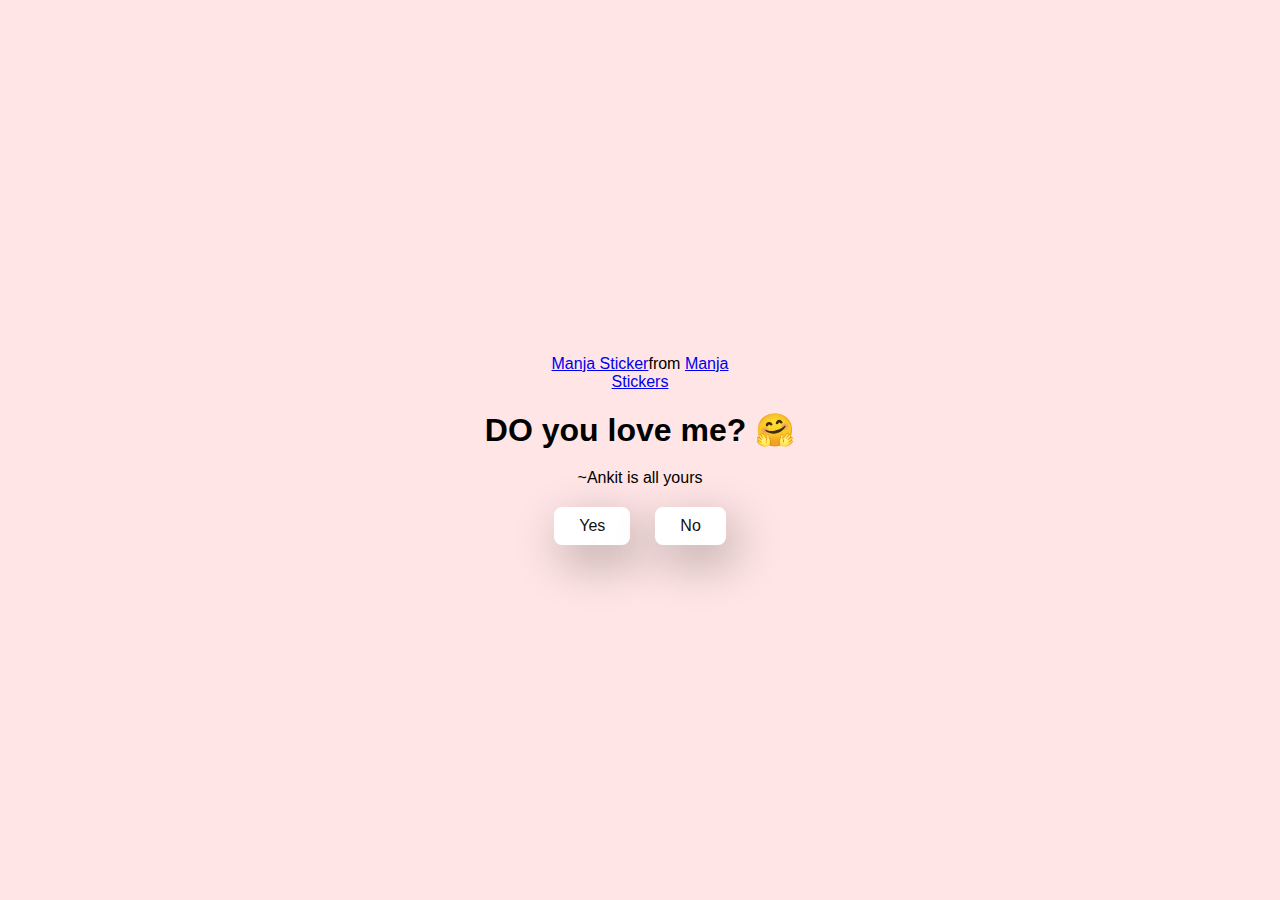
<file: Expressing-love-main/index.html>
<!DOCTYPE html>
<html lang="en">
  <head>
    <meta charset="UTF-8" />
    <meta name="viewport" content="width=device-width, initial-scale=1.0" />
    <title>Ask Her Out</title>

    <link rel="stylesheet" href="./style.css" />
  </head>
  <body>
    <div class="container">
      <div
        class="tenor-gif-embed"
        data-postid="22885016"
        data-share-method="host"
        data-aspect-ratio="1.04918"
        data-width="100%"
      >
        <a href="https://tenor.com/view/manja-gif-22885016">Manja Sticker</a
        >from
        <a href="https://tenor.com/search/manja-stickers">Manja Stickers</a>
      </div>
      <script
        type="text/javascript"
        async
        src="https://tenor.com/embed.js"
      ></script>
      <h1>DO you love me? 🤗</h1>
      <p>~Ankit is all yours</p>

      <div class="btn">
        <a href="yes.html">Yes</a>
        <a href="no1.html">No</a>
      </div>
    </div>
  </body>
</html>
</file>
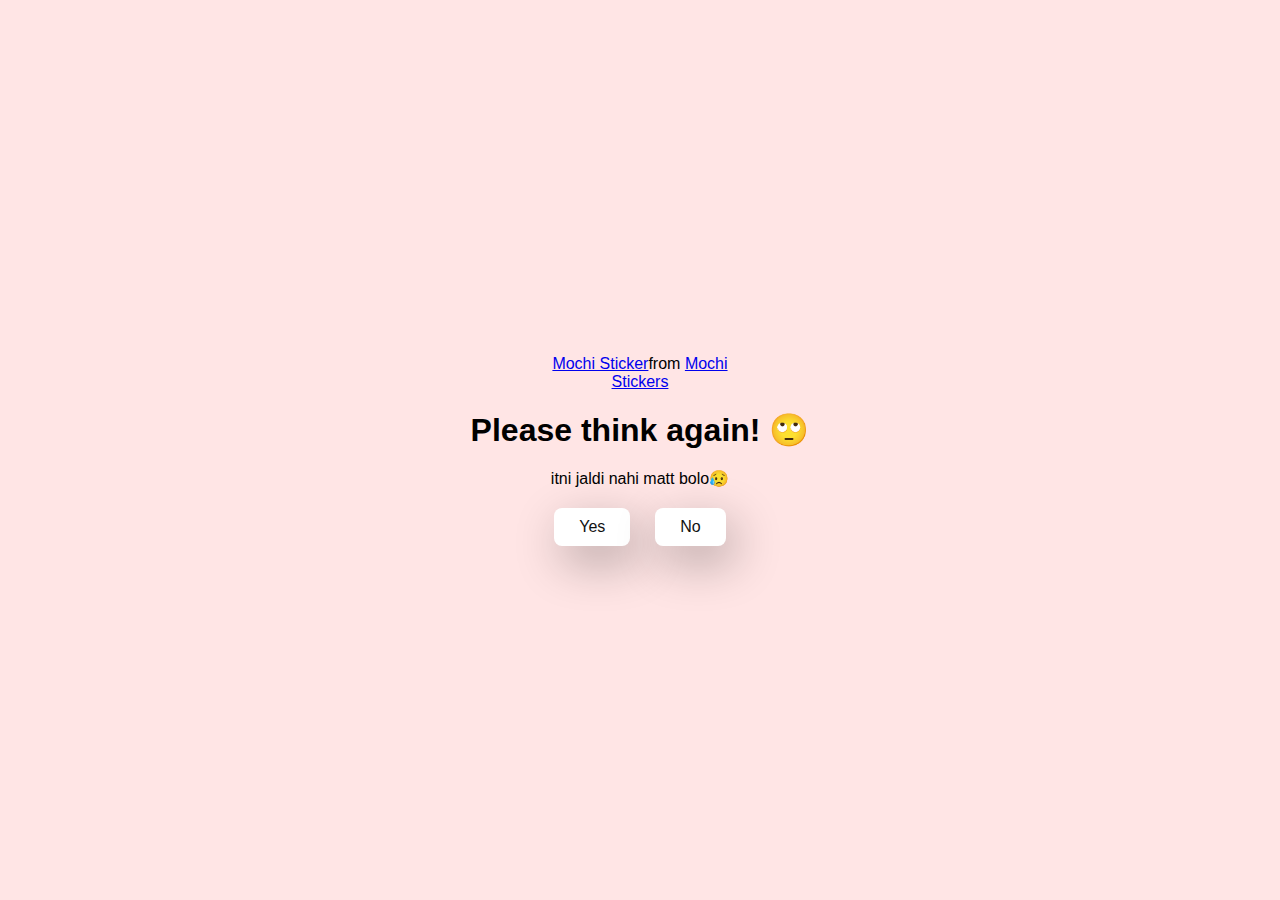
<file: Expressing-love-main/no1.html>
<!DOCTYPE html>
<html lang="en">
  <head>
    <meta charset="UTF-8" />
    <meta name="viewport" content="width=device-width, initial-scale=1.0" />
    <title>Ask Her Out</title>

    <link rel="stylesheet" href="./style.css" />
  </head>
  <body>
    <div class="container">
      <div
        class="tenor-gif-embed"
        data-postid="22050818"
        data-share-method="host"
        data-aspect-ratio="1"
        data-width="100%"
      >
        <a href="https://tenor.com/view/mochi-gif-22050818">Mochi Sticker</a
        >from
        <a href="https://tenor.com/search/mochi-stickers">Mochi Stickers</a>
      </div>
      <script
        type="text/javascript"
        async
        src="https://tenor.com/embed.js"
      ></script>
      <h1>Please think again! 🙄</h1>
      <p>itni jaldi nahi matt bolo😥</p>

      <div class="btn">
        <a href="yes.html">Yes</a>
        <a href="no2.html">No</a>
      </div>
    </div>
  </body>
</html>
</file>
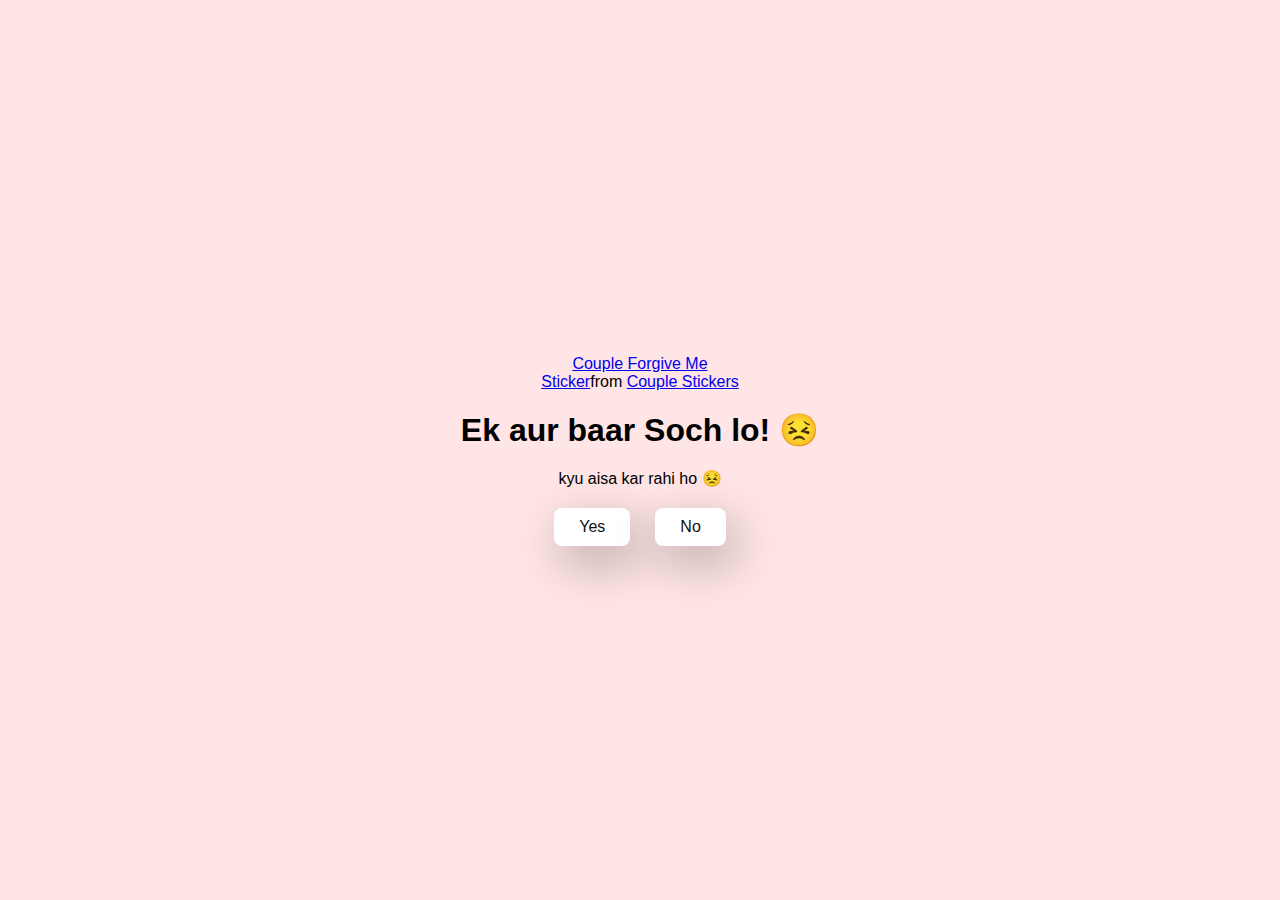
<file: Expressing-love-main/no2.html>
<!DOCTYPE html>
<html lang="en">
  <head>
    <meta charset="UTF-8" />
    <meta name="viewport" content="width=device-width, initial-scale=1.0" />
    <title>Ask Her Out</title>

    <link rel="stylesheet" href="./style.css" />
  </head>
  <body>
    <div class="container">
      <div
        class="tenor-gif-embed"
        data-postid="15195810"
        data-share-method="host"
        data-aspect-ratio="1"
        data-width="100%"
      >
        <a
          href="https://tenor.com/view/couple-forgive-me-asking-for-forgiveness-begging-crying-gif-15195810"
          >Couple Forgive Me Sticker</a
        >from
        <a href="https://tenor.com/search/couple-stickers">Couple Stickers</a>
      </div>
      <script
        type="text/javascript"
        async
        src="https://tenor.com/embed.js"
      ></script>

      <h1>Ek aur baar Soch lo! 😣</h1>
      <p>kyu aisa kar rahi ho 😣</p>

      <div class="btn">
        <a href="yes.html">Yes</a>
        <a href="no3.html">No</a>
      </div>
    </div>
  </body>
</html>
</file>
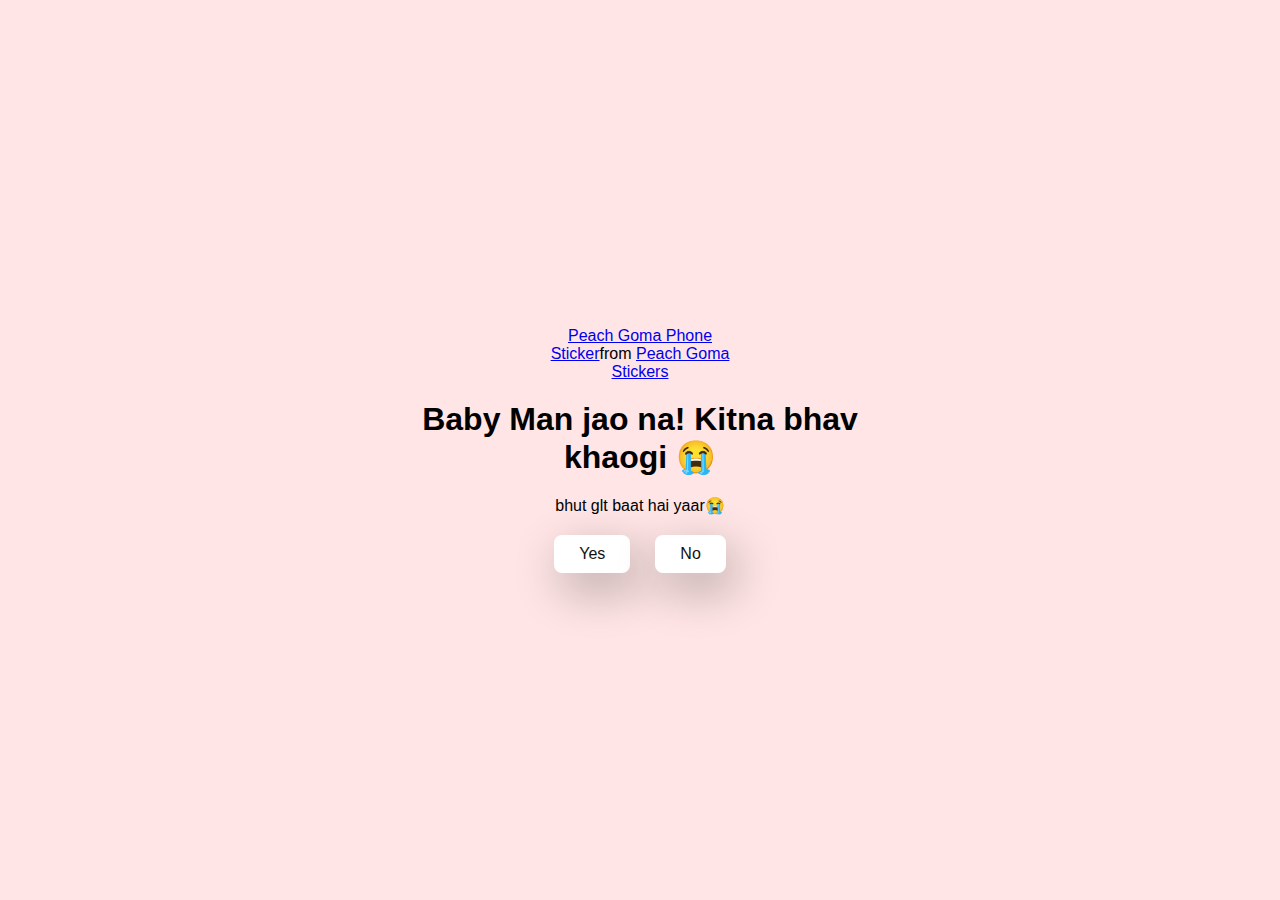
<file: Expressing-love-main/no3.html>
<!DOCTYPE html>
<html lang="en">
  <head>
    <meta charset="UTF-8" />
    <meta name="viewport" content="width=device-width, initial-scale=1.0" />
    <title>Ask Her Out</title>

    <link rel="stylesheet" href="./style.css" />
  </head>
  <body>
    <div class="container">
      <div
        class="tenor-gif-embed"
        data-postid="15974530976611222074"
        data-share-method="host"
        data-aspect-ratio="1.26923"
        data-width="100%"
      >
        <a
          href="https://tenor.com/view/peach-goma-phone-gif-15974530976611222074"
          >Peach Goma Phone Sticker</a
        >from
        <a href="https://tenor.com/search/peach+goma-stickers"
          >Peach Goma Stickers</a
        >
      </div>
      <script
        type="text/javascript"
        async
        src="https://tenor.com/embed.js"
      ></script>

      <h1>Baby Man jao na! Kitna bhav khaogi 😭</h1>
      <p>bhut glt baat hai yaar😭</p>

      <div class="btn">
        <a href="yes.html">Yes</a>
        <a href="#" id="move-random">No</a>
      </div>
    </div>

    <script src="./script.js"></script>
  </body>
</html>
</file>
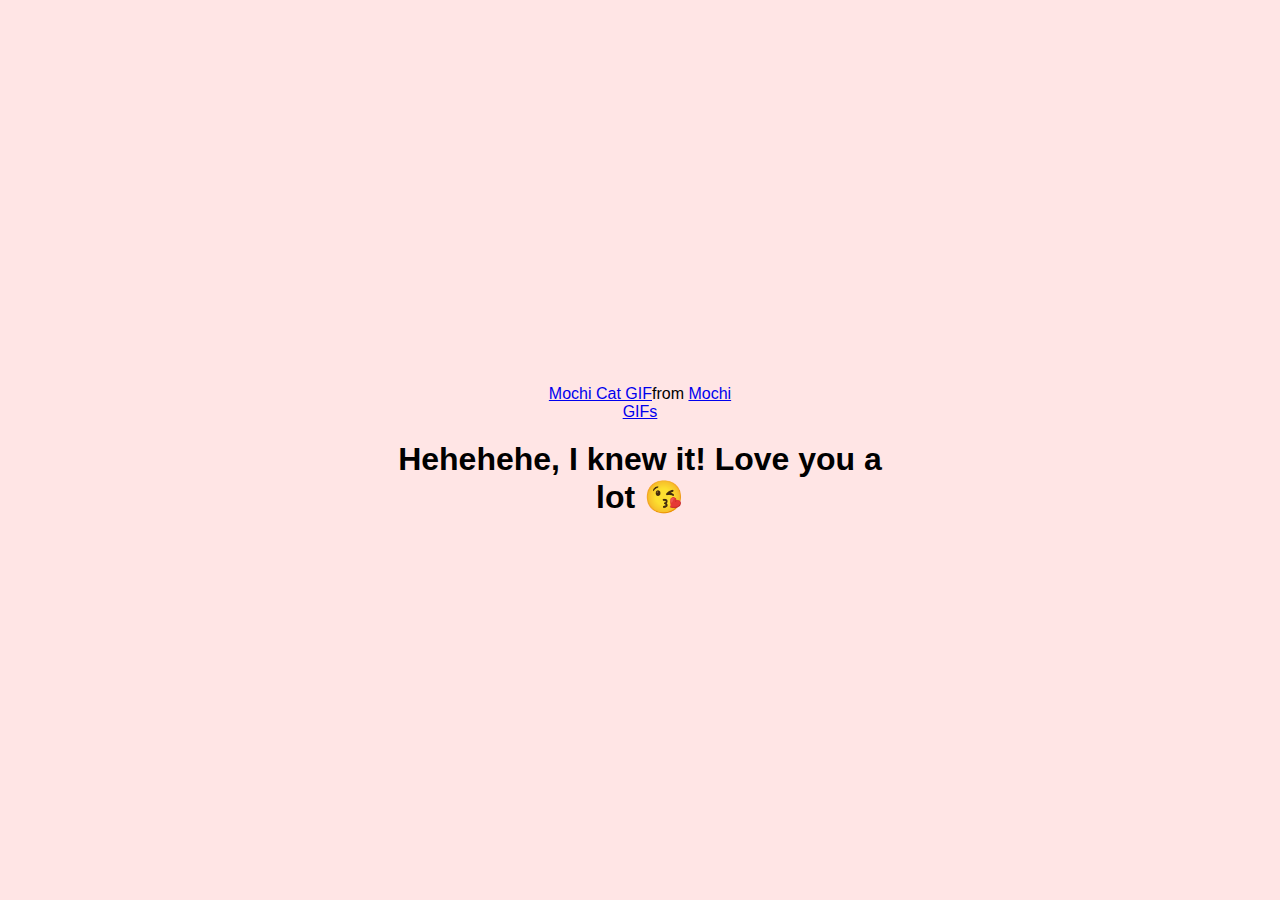
<file: Expressing-love-main/yes.html>
<!DOCTYPE html>
<html lang="en">
  <head>
    <meta charset="UTF-8" />
    <meta name="viewport" content="width=device-width, initial-scale=1.0" />
    <title>Ask Her Out</title>

    <link rel="stylesheet" href="./style.css" />
  </head>
  <body>
    <div class="container">
      <div
        class="tenor-gif-embed"
        data-postid="253027946666209433"
        data-share-method="host"
        data-aspect-ratio="1.37853"
        data-width="100%"
      >
        <a
          href="https://tenor.com/view/mochi-cat-mochi-and-goma-goma-and-peach-mochi-mochi-peach-cat-gif-gif-253027946666209433"
          >Mochi Cat GIF</a
        >from <a href="https://tenor.com/search/mochi-gifs">Mochi GIFs</a>
      </div>
      <script
        type="text/javascript"
        async
        src="https://tenor.com/embed.js"
      ></script>
      <h1>Hehehehe, I knew it! Love you a lot 😘</h1>
    </div>
  </body>
</html>
</file>
<file: Expressing-love-main/style.css>
/* author - deepak tiwari */
* {
    margin: 0;
    padding: 0;
    box-sizing: border-box;
    font-family: sans-serif;
  }
  
  body {
    width: 100%;
    min-height: 100vh;
    display: flex;
    justify-content: center;
    align-items: center;
    background-color: #ffe5e5;
  }
  
  .container {
    display: flex;
    flex-direction: column;
    text-align: center;
    align-items: center;
    gap: 20px;
    max-width: 500px;
    margin: 20px;
  }
  
  .container .tenor-gif-embed {
    max-width: 200px;
  }
  
  .container .btn {
    display: flex;
    gap: 25px;
  }
  
  .btn a {
    text-decoration: none;
    color: #111;
    background: #fff;
    padding: 10px 25px;
    border-radius: 8px;
    box-shadow: 0.5rem 1rem 3rem hsl(0, 0%, 0%, 0.3);
  }
</file>
